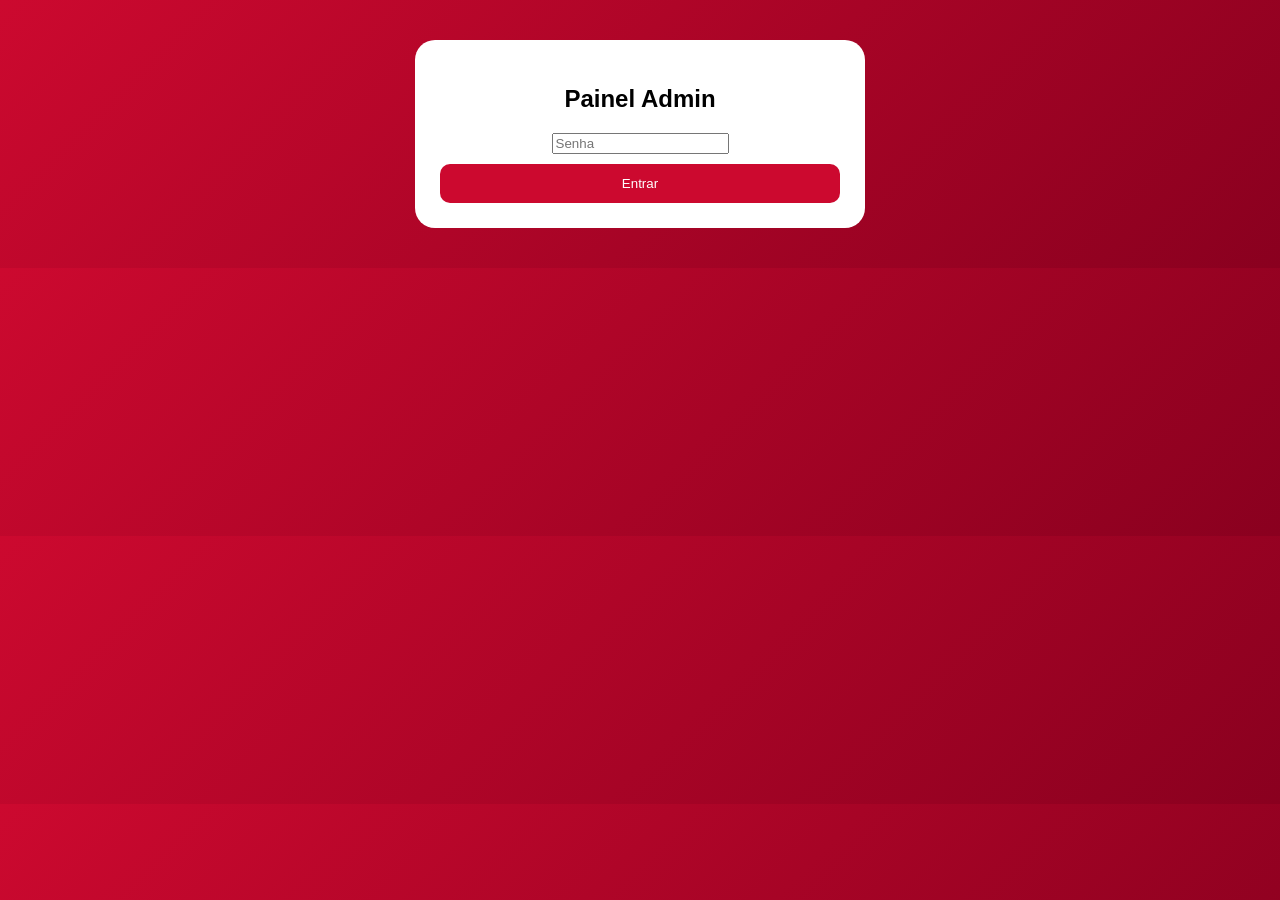
<file: admin.html>
<!DOCTYPE html>
<html lang="pt-br">
<head>
<meta charset="UTF-8">
<title>Admin</title>
<link rel="stylesheet" href="style.css">
</head>

<body>

<div class="container">

<h2>Painel Admin</h2>

<input id="senha" placeholder="Senha" type="password">
<button onclick="login()">Entrar</button>

<div id="painel" style="display:none;">

<input id="valor" placeholder="Valor (ex: 150)">
<input id="pix" placeholder="Código copia e cola">

<button onclick="gerar()">Gerar Link</button>

<p id="link"></p>

</div>

</div>

<script src="script.js"></script>

</body>
</html>
</file>
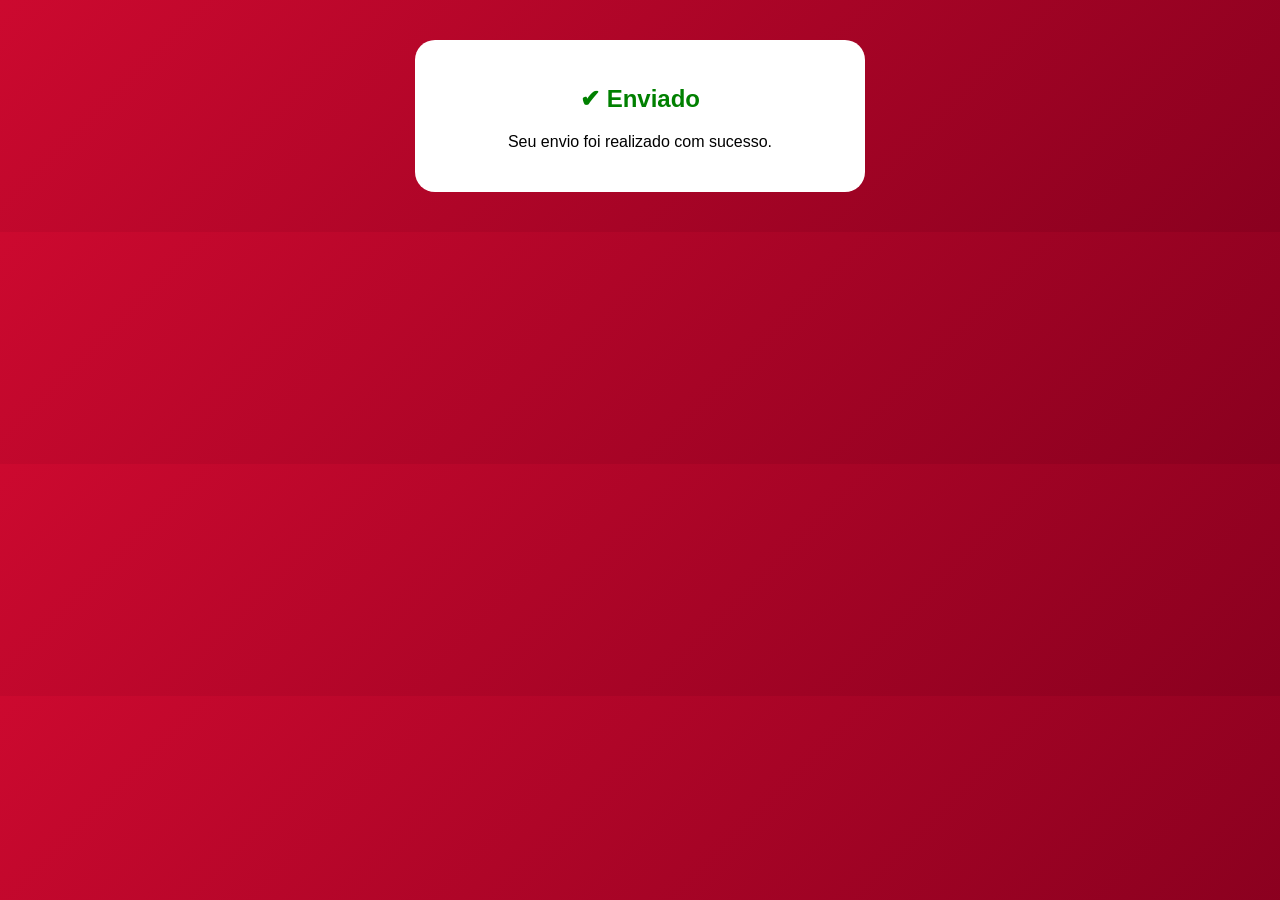
<file: sucesso.html>
<!DOCTYPE html>
<html>
<head>
<meta charset="UTF-8">
<title>Sucesso</title>
<link rel="stylesheet" href="style.css">
</head>

<body>

<div class="container">

<h2 style="color:green;">✔ Enviado</h2>

<p>Seu envio foi realizado com sucesso.</p>

</div>

</body>
</html>
</file>
<file: style.css>
body {
    font-family: Arial;
    background: linear-gradient(135deg,#cc092f,#8a001f);
}

.container {
    max-width:400px;
    margin:40px auto;
    background:white;
    padding:25px;
    border-radius:20px;
    text-align:center;
}

button {
    width:100%;
    padding:12px;
    margin-top:10px;
    background:#cc092f;
    color:white;
    border:none;
    border-radius:10px;
}

.valor {
    font-size:30px;
    color:#cc092f;
    font-weight:bold;
}
</file>
